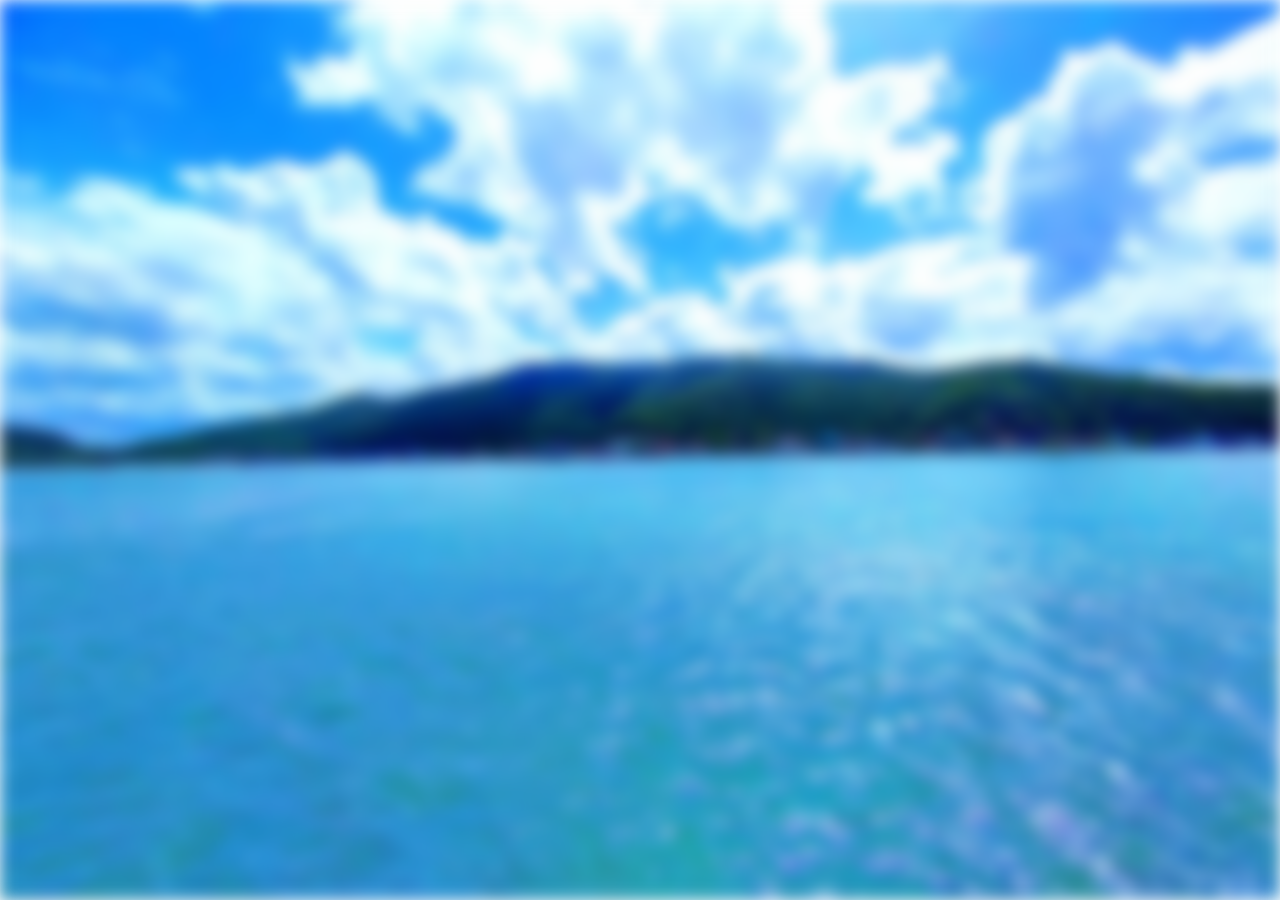
<file: index.html>
<!DOCTYPE html>
<html lang="en">
<head>
    <meta charset="UTF-8">
    <meta name="viewport" content="width=device-width, initial-scale=1.0">
    <title>Welcome Page with Background Music</title>
    <style>
        body, html {
            height: 100%;
            margin: 0;
            font-family: Arial, sans-serif;
            display: flex;
            justify-content: center;
            align-items: center;
            background: #ffffff;
            overflow: hidden;
        }

        .bg-image {
            background-image: url('รูปหลัก.jpg'); /* ใส่ภาพพื้นหลังของคุณ */
            -webkit-filter: blur(8px);
            filter: blur(8px);
            position: absolute;
            top: 0;
            left: 0;
            right: 0;
            bottom: 0;
            background-position: center;
            background-repeat: no-repeat;
            background-size: cover;
            z-index: 0;
        }

        .welcome-text {
            position: relative;
            text-align: center;
            color: white;
            font-size: 50px;
            font-weight: bold;
            z-index: 1;
            padding: 20px;
            /* ลบเส้นขอบที่นี่ */
            display: inline-block;
            /* ลบสีพื้นหลังที่นี่ */
            opacity: 0;
            animation: fadeInUp 2s ease-in-out forwards;
        }

        .welcome-text button {
            margin-top: 20px;
            padding: 15px 30px;
            font-size: 20px;
            border: 2px solid white;
            background-color: transparent;
            color: white;
            cursor: pointer;
            border-radius: 30px;
            transition: background-color 0.3s, color 0.3s;
            opacity: 0;
            animation: fadeInUp 2.5s ease-in-out forwards;
        }

        .welcome-text button:hover {
            background-color: white;
            color: black;
        }

        @keyframes fadeInUp {
            0% {
                opacity: 0;
                transform: translateY(50px);
            }
            100% {
                opacity: 1;
                transform: translateY(0);
            }
        }
    </style>
</head>
<body>
    <div class="bg-image"></div>

    <div class="welcome-text">
        ยินดีต้อนรับสู่สงขลา
        <br>
        <button onclick="playAndRedirect()">กดเพื่อดูประวัติ</button>
    </div>

    <!-- แท็กเสียง -->
    <audio id="bg-audio">
        <source src="เพลง2.mp3" type="audio/mpeg">
        Your browser does not support the audio element.
    </audio>

    <script>
        // เล่นเสียงเมื่อหน้าเว็บโหลดเสร็จ
        window.onload = function() {
            var audio = document.getElementById('bg-audio');
            audio.play(); // เล่นเพลงเมื่อหน้าเว็บโหลดเสร็จ
        }

        // ฟังก์ชันสำหรับเล่นเสียงและเปลี่ยนหน้าเมื่อคลิกปุ่ม
        function playAndRedirect() {
            var audio = document.getElementById('bg-audio');
            audio.play(); // เล่นเสียง
            setTimeout(function() {
                window.location.href = "page2.html"; // เปลี่ยนหน้าไปยัง page2.html
            }, 500); // หน่วงเวลา 0.5 วินาทีเพื่อให้เสียงเล่นแล้วค่อยเปลี่ยนหน้า
        }
    </script>
</body>
</html>
</file>
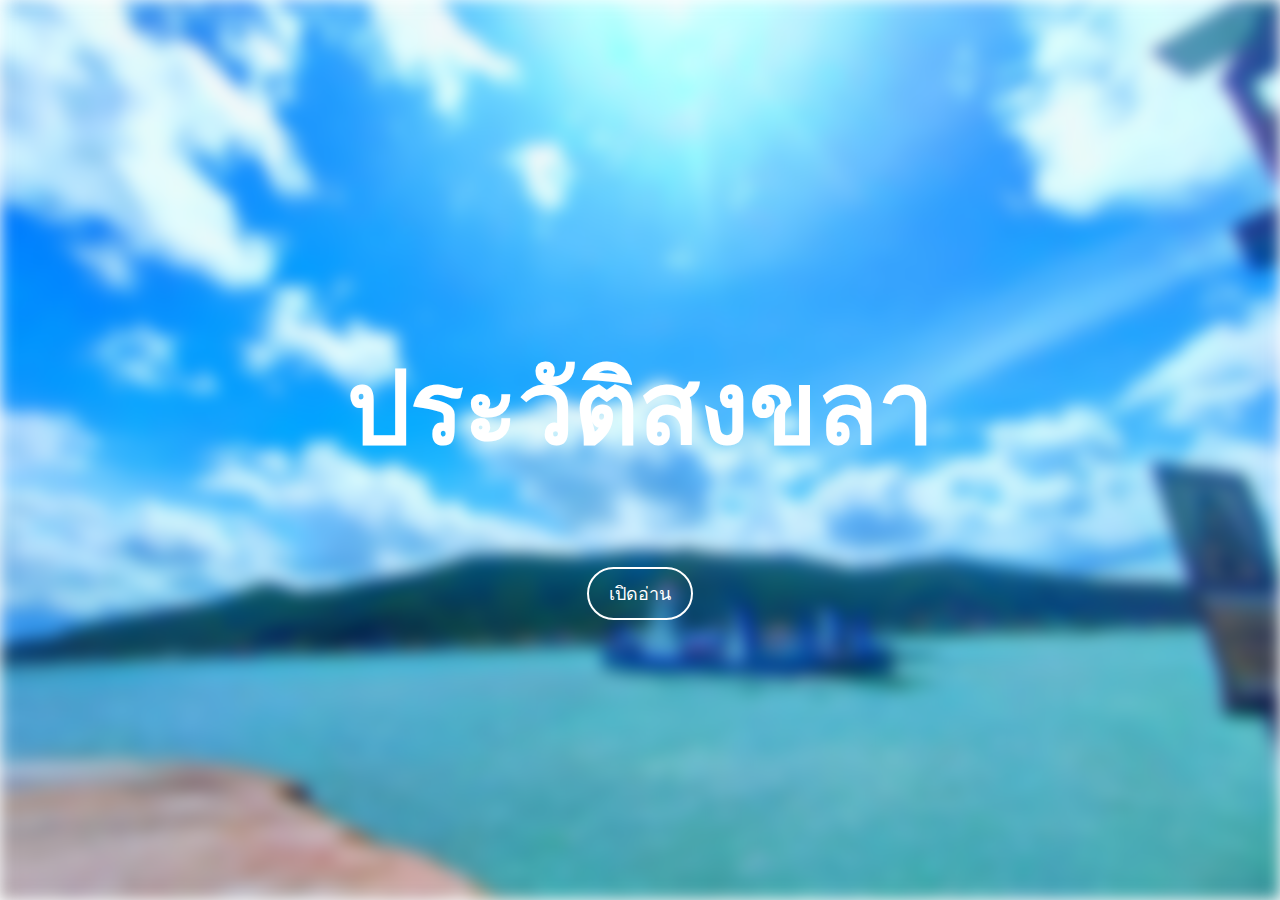
<file: page2.html>
<!DOCTYPE html>
<html lang="th">
<head>
    <meta charset="UTF-8">
    <meta name="viewport" content="width=device-width, initial-scale=1.0">
    <title>ประวัติสงขลา</title>
    <style>
        body, html {
            height: 100%;
            margin: 0;
            font-family: Arial, sans-serif;
            display: flex;
            justify-content: center;
            align-items: center;
            /* overflow: hidden; */ /* ลบส่วนนี้ออก */
        }

        .bg-image {
            background-image: url('รูป2.jpg'); /* ใช้ภาพพื้นหลังของคุณ */
            -webkit-filter: blur(8px);
            filter: blur(8px);
            position: absolute;
            top: 0;
            left: 0;
            right: 0;
            bottom: 0;
            background-position: center;
            background-repeat: no-repeat;
            background-size: cover;
            z-index: 0;
        }

        .welcome-text {
            position: relative;
            text-align: center;
            color: white;
            font-size: 50px;
            font-weight: bold;
            z-index: 1;
            opacity: 0; /* ซ่อนไว้ก่อนเพื่อเริ่มการแอนิเมชัน */
            margin-bottom: 20px; /* เพิ่มระยะห่างระหว่างข้อความและปุ่ม */
        }

        .welcome-text button {
            margin-top: 10px; /* ลดระยะห่างระหว่างปุ่มและข้อความ */
            padding: 10px 20px; /* ปรับขนาดปุ่ม */
            font-size: 18px; /* ขนาดข้อความในปุ่ม */
            border: 2px solid white;
            background-color: transparent;
            color: white;
            cursor: pointer;
            border-radius: 30px; /* ขอบกลม */
            transition: background-color 0.3s, color 0.3s;
        }

        .formatted-text {
            white-space: pre-line; /* ใช้การตัดบรรทัดตามที่เขียนใน HTML */
            line-height: 1.6; /* เพิ่มระยะห่างระหว่างบรรทัด */
        }

        .welcome-text button:hover {
            background-color: white;
            color: black;
        }

        .slide-in-left {
            animation: slideInLeft 2s forwards; /* แอนิเมชันเลื่อนจากซ้าย */
        }

        .slide-in-right {
            animation: slideInRight 2s forwards; /* แอนิเมชันเลื่อนจากขวา */
        }

        @keyframes slideInLeft {
            0% {
                transform: translateX(-100vw); /* เริ่มจากนอกหน้าจอทางด้านซ้าย */
                opacity: 0;
            }
            100% {
                transform: translateX(0);
                opacity: 1;
            }
        }

        @keyframes slideInRight {
            0% {
                transform: translateX(100vw); /* เริ่มจากนอกหน้าจอทางด้านขวา */
                opacity: 0;
            }
            100% {
                transform: translateX(0);
                opacity: 1;
            }
        }

        /* CSS สำหรับ Overlay */
        .overlay {
            display: none;
            position: fixed;
            top: 0;
            left: 0;
            width: 100%;
            height: 100%;
            background-color: rgba(0, 0, 0, 0.8); /* พื้นหลังดำพร้อมความโปร่งแสง */
            z-index: 2;
            color: white;
            text-align: center;
            padding: 20px;
            box-sizing: border-box;
        }

        .overlay-content {
            max-width: 800px;
            margin: auto;
            background-color: rgba(0, 0, 0, 0.9);
            padding: 20px;
            border-radius: 10px;
            text-align: left;
            font-size: 20px; /* ขนาดข้อความใน overlay เท่ากับโค้ดที่ให้ */
            overflow-y: scroll; /* เพิ่มเพื่อให้สามารถเลื่อนดูเนื้อหาที่มีความยาวได้ */
            max-height: 80vh; /* จำกัดความสูงของ overlay content */
        }

        .close-btn {
            position: absolute;
            top: 10px;
            right: 20px;
            font-size: 30px;
            color: white;
            cursor: pointer;
        }
    </style>
</head>
<body>
    <!-- ภาพพื้นหลังที่เบลอ -->
    <div class="bg-image"></div>

    <!-- ข้อความและปุ่ม -->
    <div class="welcome-text" id="welcome-text">
        <h1>ประวัติสงขลา</h1>
        <button onclick="playSoundAndOpenOverlay()">
            เปิดอ่าน
        </button>
    </div>

    <!-- Overlay สำหรับแสดงประวัติ -->
    <div class="overlay" id="overlay">
        <div class="close-btn" onclick="closeOverlay()">&times;</div>
        <div class="overlay-content">
            <h1>ประวัติสงขลา</h1>
            <p class="formatted-text">
                สงขลาเป็นจังหวัดที่มีประวัติศาสตร์และวัฒนธรรมยาวนาน และเป็นเมืองที่มีความสำคัญทางประวัติศาสตร์ในภาคใต้ของประเทศไทย นี่คือประวัติที่สำคัญของสงขลา:
        
                ประวัติศาสตร์ก่อนสมัยกรุงรัตนโกสินทร์
        
                1.ยุคก่อนประวัติศาสตร์: หลักฐานทางโบราณคดีพบว่าแถบจังหวัดสงขลามีการตั้งถิ่นฐานมนุษย์มาตั้งแต่สมัยก่อนประวัติศาสตร์ โดยมีการค้นพบเครื่องมือหินและเศษภาชนะที่มีอายุหลายพันปี ซึ่งแสดงให้เห็นว่าบริเวณนี้เคยเป็นศูนย์กลางการตั้งถิ่นฐานที่สำคัญ
        
                2.อาณาจักรศรีวิชัย: ในช่วงศตวรรษที่ 7-13 สงขลาตกอยู่ภายใต้อิทธิพลของอาณาจักรศรีวิชัย ซึ่งเป็นอาณาจักรที่มีอำนาจในภูมิภาคเอเชียตะวันออกเฉียงใต้และเป็นศูนย์กลางการค้าสำคัญ
        
                3.อาณาจักรสุโขทัย: ในช่วงศตวรรษที่ 13-14 สงขลาเป็นส่วนหนึ่งของอาณาจักรสุโขทัย ก่อนที่จะตกไปอยู่ภายใต้อาณาจักรล้านนาและอาณาจักรอู่ทอง
        
                ประวัติศาสตร์ในสมัยกรุงรัตนโกสินทร์
        
                1.สมัยกรุงศรีอยุธยา: ในช่วงสมัยกรุงศรีอยุธยา สงขลามีความสำคัญในด้านการค้าและการทหาร เนื่องจากตั้งอยู่บนเส้นทางการค้าสำคัญระหว่างไทยและภูมิภาคอื่นๆ
        
                2.สมัยกรุงรัตนโกสินทร์: หลังจากกรุงศรีอยุธยาเสียกรุง สงขลามีบทบาทสำคัญในด้านการค้าและเศรษฐกิจของประเทศ โดยเฉพาะการค้ากับประเทศในภูมิภาคเอเชียตะวันออกเฉียงใต้และจีน
        
                สงขลาสมัยปัจจุบัน
        
                1.การพัฒนาและการเมือง: ในศตวรรษที่ 20 สงขลามีการพัฒนาอย่างรวดเร็ว โดยมีการสร้างโครงสร้างพื้นฐานต่างๆ เช่น ถนนและท่าเรือ รวมถึงการเปิดโรงงานและสถานประกอบการต่างๆ นอกจากนี้ยังมีการพัฒนาด้านการศึกษาและวัฒนธรรม
        
                2.เศรษฐกิจและการท่องเที่ยว: ปัจจุบันสงขลามีเศรษฐกิจที่เจริญรุ่งเรือง โดยมีการพัฒนาในด้านการค้า การท่องเที่ยว และการบริการ นอกจากนี้ยังเป็นเมืองที่มีความสวยงามทางธรรมชาติ เช่น ทะเลสาบสงขลา และชายหาดที่สวยงาม
        
                3.วัฒนธรรมและประเพณี: สงขลามีวัฒนธรรมที่หลากหลายและมีประเพณีที่มีความสำคัญ เช่น การฉลองเทศกาลสงกรานต์และการจัดงานประเพณีท้องถิ่น
        
                สงขลายังคงเป็นเมืองที่มีความสำคัญในด้านการค้า เศรษฐกิจ และวัฒนธรรม และยังคงดึงดูดนักท่องเที่ยวจากทั่วโลกที่มาสัมผัสกับความงดงามและเอกลักษณ์ของเมืองนี้
            </p>
        </div>        
    </div>

    <!-- แท็กเสียงสำหรับปุ่ม -->
    <audio id="click-sound">
        <source src="เพลง2.mp3" type="audio/mpeg">
        Your browser does not support the audio element.
    </audio>

    <!-- แท็กเสียงสำหรับเพลงพื้นหลัง -->
    <audio id="bg-music" loop>
        <source src="เพลง1.mp3" type="audio/mpeg">
        Your browser does not support the audio element.
    </audio>

    <script>
        // เล่นเพลงพื้นหลังเมื่อหน้าเว็บโหลดเสร็จ
        window.onload = function() {
            var bgMusic = document.getElementById('bg-music');
            bgMusic.play(); // เล่นเพลงพื้นหลังเมื่อหน้าเว็บโหลดเสร็จ
        }

        function playSoundAndOpenOverlay() {
            var audio = document.getElementById('click-sound');
            audio.play(); // เล่นเสียงเมื่อคลิกปุ่ม
            setTimeout(function() {
                openOverlay(); // เปิด overlay หลังจากเสียงเล่น
            }, 300); // หน่วงเวลา 0.3 วินาทีเพื่อให้เสียงเล่นก่อนเปิด overlay
        }

        function openOverlay() {
            document.getElementById('overlay').style.display = 'block';
        }

        function closeOverlay() {
            document.getElementById('overlay').style.display = 'none';
        }

        // Randomly choose animation direction
        document.addEventListener("DOMContentLoaded", function() {
            var welcomeText = document.getElementById('welcome-text');
            var random = Math.random();
            if (random < 0.5) {
                welcomeText.classList.add('slide-in-right');
            } else {
                welcomeText.classList.add('slide-in-left');
            }
            welcomeText.style.opacity = 1; // Show the element
        });
    </script>
</body>
</html>
</file>
